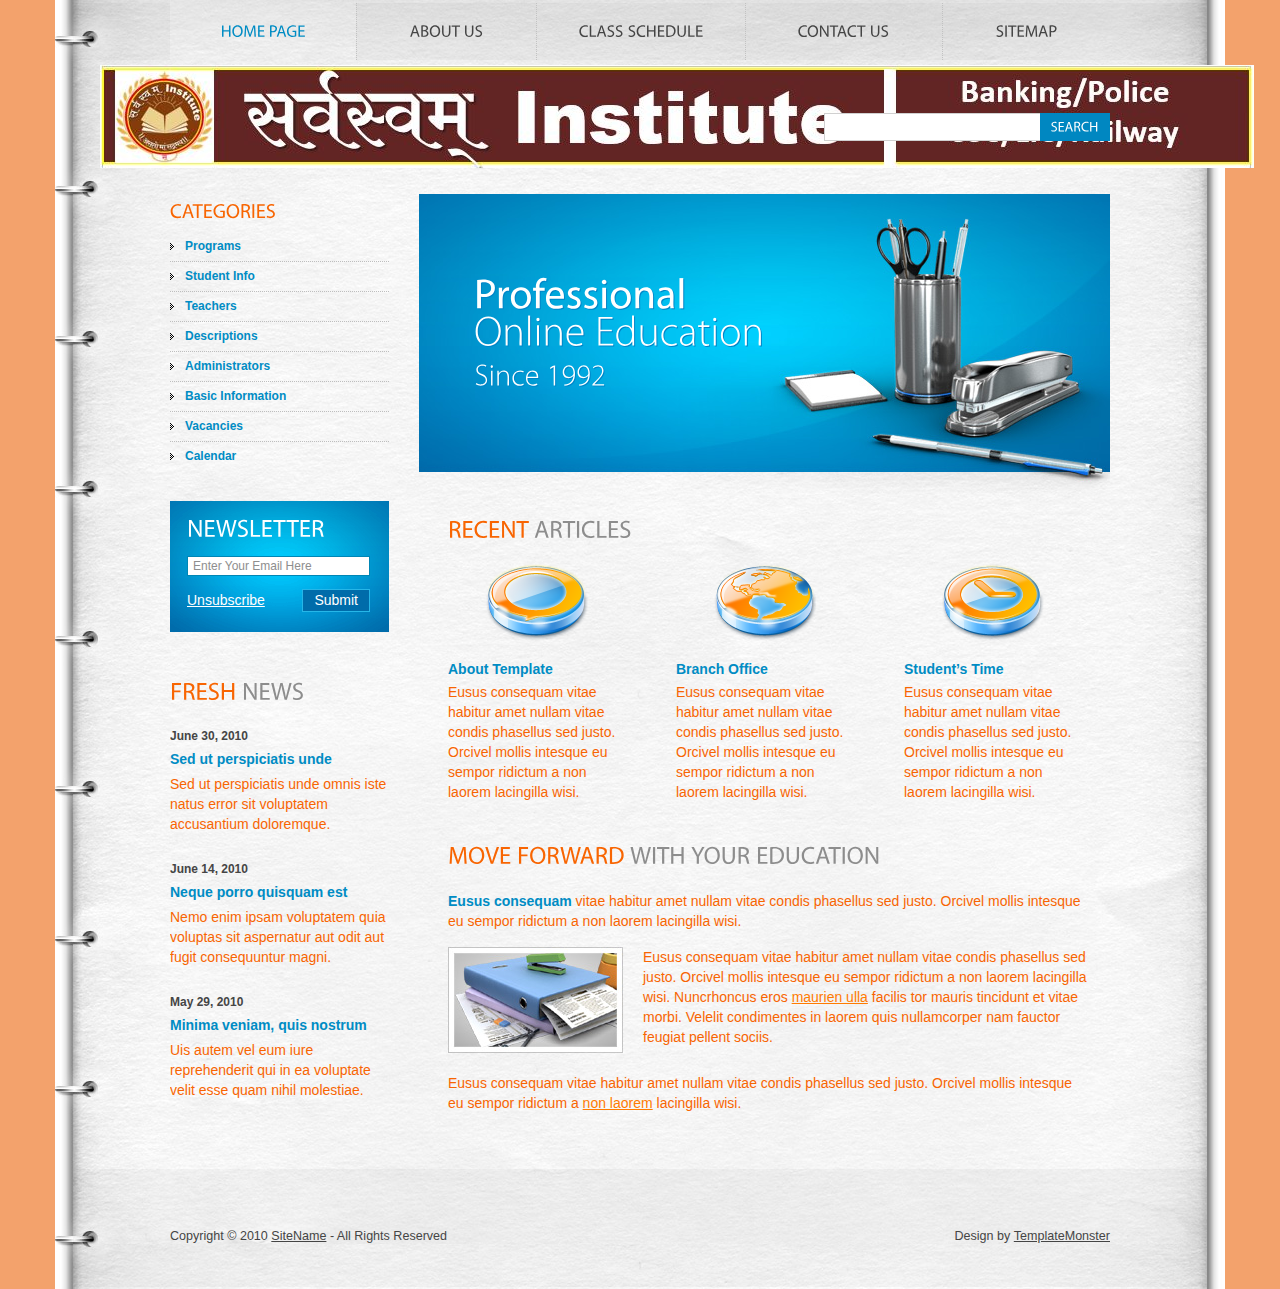
<file: index.html>
<!DOCTYPE html>
<html lang="en">
<head>
<title>सर्वस्वम् Institute</title>
<meta charset="utf-8">
<link rel="stylesheet" href="css/reset.css" type="text/css" media="all">
<link rel="stylesheet" href="css/style.css" type="text/css" media="all">
<script type="text/javascript" src="js/jquery-1.4.2.min.js" ></script>
<script type="text/javascript" src="js/cufon-yui.js"></script>
<script type="text/javascript" src="js/cufon-replace.js"></script>
<script type="text/javascript" src="js/Myriad_Pro_300.font.js"></script>
<script type="text/javascript" src="js/Myriad_Pro_400.font.js"></script>
<script type="text/javascript" src="js/script.js"></script>
<!--[if lt IE 7]>
<link rel="stylesheet" href="css/ie6.css" type="text/css" media="screen">
<script type="text/javascript" src="js/ie_png.js"></script>
<script type="text/javascript">ie_png.fix('.png, footer, header nav ul li a, .nav-bg, .list li img');</script>
<![endif]-->
<!--[if lt IE 9]><script type="text/javascript" src="js/html5.js"></script><![endif]-->
</head>
<body id="page1">
<!-- START PAGE SOURCE -->
<div class="wrap">
  <header>
      <h1><a href="#"> सर्वस्वम् Institute </a></h1>
      <div class="container">
      <nav>
        <ul>
          <li class="current"><a href="index.html" class="m1">Home Page</a></li>
          <li><a href="about-us.html" class="m2">About Us</a></li>
          <li><a href="articles.html" class="m3">Class Schedule</a></li>
          <li><a href="contact-us.html" class="m4">Contact Us</a></li>
          <li class="last"><a href="sitemap.html" class="m5">Sitemap</a></li>
        </ul>
      </nav>
      <form action="#" id="search-form">
        <fieldset>
          <div class="rowElem">
            <input type="text">
            <a href="#">Search</a></div>
        </fieldset>
      </form>
    </div>
  </header>
  <div class="container">
    <aside>
      <h3>Categories</h3>
      <ul class="categories">
        <li><span><a href="#">Programs</a></span></li>
        <li><span><a href="#">Student Info</a></span></li>
        <li><span><a href="#">Teachers</a></span></li>
        <li><span><a href="#">Descriptions</a></span></li>
        <li><span><a href="#">Administrators</a></span></li>
        <li><span><a href="#">Basic Information</a></span></li>
        <li><span><a href="#">Vacancies</a></span></li>
        <li class="last"><span><a href="#">Calendar</a></span></li>
      </ul>
      <form action="#" id="newsletter-form">
        <fieldset>
          <div class="rowElem">
            <h2>Newsletter</h2>
            <input type="email" value="Enter Your Email Here" onFocus="if(this.value=='Enter Your Email Here'){this.value=''}" onBlur="if(this.value==''){this.value='Enter Your Email Here'}" >
            <div class="clear"><a href="#" class="fleft">Unsubscribe</a><a href="#" class="fright">Submit</a></div>
          </div>
        </fieldset>
      </form>
      <h2>Fresh <span>News</span></h2>
      <ul class="news">
        <li><strong>June 30, 2010</strong>
          <h4><a href="#">Sed ut perspiciatis unde</a></h4>
          Sed ut perspiciatis unde omnis iste natus error sit voluptatem accusantium doloremque. </li>
        <li><strong>June 14, 2010</strong>
          <h4><a href="#">Neque porro quisquam est</a></h4>
          Nemo enim ipsam voluptatem quia voluptas sit aspernatur aut odit aut fugit consequuntur magni. </li>
        <li><strong>May 29, 2010</strong>
          <h4><a href="#">Minima veniam, quis nostrum</a></h4>
          Uis autem vel eum iure reprehenderit qui in ea voluptate velit esse quam nihil molestiae. </li>
      </ul>
    </aside>
    <section id="content">
      <div id="banner">
        <h2>Professional <span>Online Education <span>Since 1992</span></span></h2>
      </div>
      <div class="inside">
        <h2>Recent <span>Articles</span></h2>
        <ul class="list">
          <li><span><img src="images/icon1.png"></span>
            <h4>About Template</h4>
            <p>Eusus consequam vitae habitur amet nullam vitae condis phasellus sed justo. Orcivel mollis intesque eu sempor ridictum a non laorem lacingilla wisi.</p>
          </li>
          <li><span><img src="images/icon2.png"></span>
            <h4>Branch Office</h4>
            <p>Eusus consequam vitae habitur amet nullam vitae condis phasellus sed justo. Orcivel mollis intesque eu sempor ridictum a non laorem lacingilla wisi.</p>
          </li>
          <li class="last"><span><img src="images/icon3.png"></span>
            <h4>Student’s Time</h4>
            <p>Eusus consequam vitae habitur amet nullam vitae condis phasellus sed justo. Orcivel mollis intesque eu sempor ridictum a non laorem lacingilla wisi.</p>
          </li>
        </ul>
        <h2>Move Forward <span>With Your Education</span></h2>
        <p><span class="txt1">Eusus consequam</span> vitae habitur amet nullam vitae condis phasellus sed justo. Orcivel mollis intesque eu sempor ridictum a non laorem lacingilla wisi. </p>
        <div class="img-box"><img src="images/1page-img.jpg">Eusus consequam vitae habitur amet nullam vitae condis phasellus sed justo. Orcivel mollis intesque eu sempor ridictum a non laorem lacingilla wisi. Nuncrhoncus eros <a href="#">maurien ulla</a> facilis tor mauris tincidunt et vitae morbi. Velelit condimentes in laorem quis nullamcorper nam fauctor feugiat pellent sociis.</div>
        <p class="p0">Eusus consequam vitae habitur amet nullam vitae condis phasellus sed justo. Orcivel mollis intesque eu sempor ridictum a <a href="#">non laorem</a> lacingilla wisi.</p>
      </div>
    </section>
  </div>
</div>
<footer>
  <div class="footerlink">
    <p class="lf">Copyright &copy; 2010 <a href="#">SiteName</a> - All Rights Reserved</p>
    <p class="rf">Design by <a href="http://www.templatemonster.com/">TemplateMonster</a></p>
    <div style="clear:both;"></div>
  </div>
</footer>
<script type="text/javascript"> Cufon.now(); </script>
<!-- END PAGE SOURCE -->
</body>
</html>
</file>
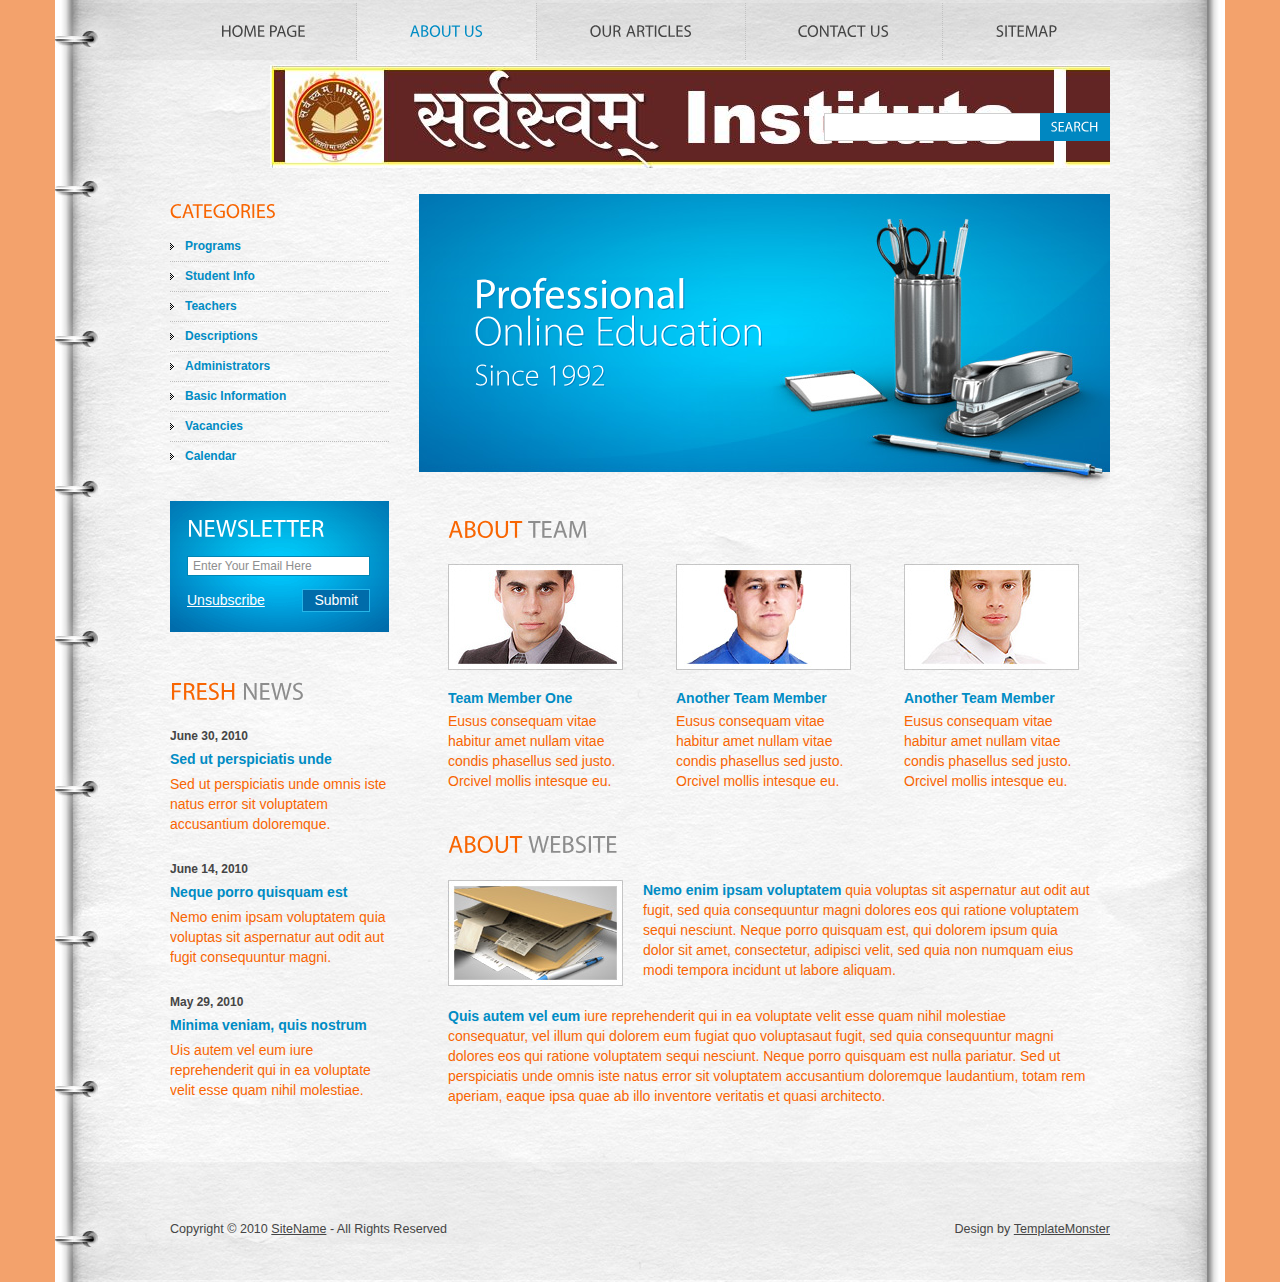
<file: about-us.html>
<!DOCTYPE html>
<html lang="en">
<head>
<title>Student's Site | About Us</title>
<meta charset="utf-8">
<link rel="stylesheet" href="css/reset.css" type="text/css" media="all">
<link rel="stylesheet" href="css/style.css" type="text/css" media="all">
<script type="text/javascript" src="js/jquery-1.4.2.min.js" ></script>
<script type="text/javascript" src="js/cufon-yui.js"></script>
<script type="text/javascript" src="js/cufon-replace.js"></script>
<script type="text/javascript" src="js/Myriad_Pro_300.font.js"></script>
<script type="text/javascript" src="js/Myriad_Pro_400.font.js"></script>
<script type="text/javascript" src="js/script.js"></script>
<!--[if lt IE 7]>
<link rel="stylesheet" href="css/ie6.css" type="text/css" media="screen">
<script type="text/javascript" src="js/ie_png.js"></script>
<script type="text/javascript">ie_png.fix('.png, footer, header nav ul li a, .nav-bg, .list li img');</script>
<![endif]-->
<!--[if lt IE 9]><script type="text/javascript" src="js/html5.js"></script><![endif]-->
</head>
<body id="page2">
<!-- START PAGE SOURCE -->
<div class="wrap">
  <header>
    <div class="container">
      <h1><a href="#">Student's site</a></h1>
      <nav>
        <ul>
          <li><a href="index.html" class="m1">Home Page</a></li>
          <li class="current"><a href="about-us.html" class="m2">About Us</a></li>
          <li><a href="articles.html" class="m3">Our Articles</a></li>
          <li><a href="contact-us.html" class="m4">Contact Us</a></li>
          <li class="last"><a href="sitemap.html" class="m5">Sitemap</a></li>
        </ul>
      </nav>
      <form action="#" id="search-form">
        <fieldset>
          <div class="rowElem">
            <input type="text">
            <a href="#">Search</a></div>
        </fieldset>
      </form>
    </div>
  </header>
  <div class="container">
    <aside>
      <h3>Categories</h3>
      <ul class="categories">
        <li><span><a href="#">Programs</a></span></li>
        <li><span><a href="#">Student Info</a></span></li>
        <li><span><a href="#">Teachers</a></span></li>
        <li><span><a href="#">Descriptions</a></span></li>
        <li><span><a href="#">Administrators</a></span></li>
        <li><span><a href="#">Basic Information</a></span></li>
        <li><span><a href="#">Vacancies</a></span></li>
        <li class="last"><span><a href="#">Calendar</a></span></li>
      </ul>
      <form action="#" id="newsletter-form">
        <fieldset>
          <div class="rowElem">
            <h2>Newsletter</h2>
            <input type="email" value="Enter Your Email Here" onFocus="if(this.value=='Enter Your Email Here'){this.value=''}" onBlur="if(this.value==''){this.value='Enter Your Email Here'}" >
            <div class="clear"><a href="#" class="fleft">Unsubscribe</a><a href="#" class="fright">Submit</a></div>
          </div>
        </fieldset>
      </form>
      <h2>Fresh <span>News</span></h2>
      <ul class="news">
        <li><strong>June 30, 2010</strong>
          <h4><a href="#">Sed ut perspiciatis unde</a></h4>
          Sed ut perspiciatis unde omnis iste natus error sit voluptatem accusantium doloremque. </li>
        <li><strong>June 14, 2010</strong>
          <h4><a href="#">Neque porro quisquam est</a></h4>
          Nemo enim ipsam voluptatem quia voluptas sit aspernatur aut odit aut fugit consequuntur magni. </li>
        <li><strong>May 29, 2010</strong>
          <h4><a href="#">Minima veniam, quis nostrum</a></h4>
          Uis autem vel eum iure reprehenderit qui in ea voluptate velit esse quam nihil molestiae. </li>
      </ul>
    </aside>
    <section id="content">
      <div id="banner">
        <h2>Professional <span>Online Education <span>Since 1992</span></span></h2>
      </div>
      <div class="inside">
        <h2>About <span>team</span></h2>
        <ul class="list">
          <li><img src="images/2page-img1.jpg">
            <h4>Team Member One</h4>
            <p>Eusus consequam vitae habitur amet nullam vitae condis phasellus sed justo. Orcivel mollis intesque eu.</p>
          </li>
          <li><img src="images/2page-img2.jpg">
            <h4>Another Team Member </h4>
            <p>Eusus consequam vitae habitur amet nullam vitae condis phasellus sed justo. Orcivel mollis intesque eu.</p>
          </li>
          <li class="last"><img src="images/2page-img3.jpg">
            <h4>Another Team Member </h4>
            <p>Eusus consequam vitae habitur amet nullam vitae condis phasellus sed justo. Orcivel mollis intesque eu.</p>
          </li>
        </ul>
        <h2>About <span>Website</span></h2>
        <div class="img-box"><img src="images/2page-img4.jpg"><span class="txt1">Nemo enim ipsam voluptatem</span> quia voluptas sit aspernatur aut odit aut fugit, sed quia consequuntur magni dolores eos qui ratione voluptatem sequi nesciunt. Neque porro quisquam est, qui dolorem ipsum quia dolor sit amet, consectetur, adipisci velit, sed quia non numquam eius modi tempora incidunt ut labore aliquam. </div>
        <p class="p0"><span class="txt1">Quis autem vel eum</span> iure reprehenderit qui in ea voluptate velit esse quam nihil molestiae consequatur, vel illum qui dolorem eum fugiat quo voluptasaut fugit, sed quia consequuntur magni dolores eos qui ratione voluptatem sequi nesciunt. Neque porro quisquam est nulla pariatur. Sed ut perspiciatis unde omnis iste natus error sit voluptatem accusantium doloremque laudantium, totam rem aperiam, eaque ipsa quae ab illo inventore veritatis et quasi architecto.</p>
      </div>
    </section>
  </div>
</div>
<footer>
  <div class="footerlink">
    <p class="lf">Copyright &copy; 2010 <a href="#">SiteName</a> - All Rights Reserved</p>
    <p class="rf">Design by <a href="http://www.templatemonster.com/">TemplateMonster</a></p>
    <div style="clear:both;"></div>
  </div>
</footer>
<script type="text/javascript"> Cufon.now(); </script>
<!-- END PAGE SOURCE -->
</body>
</html>
</file>
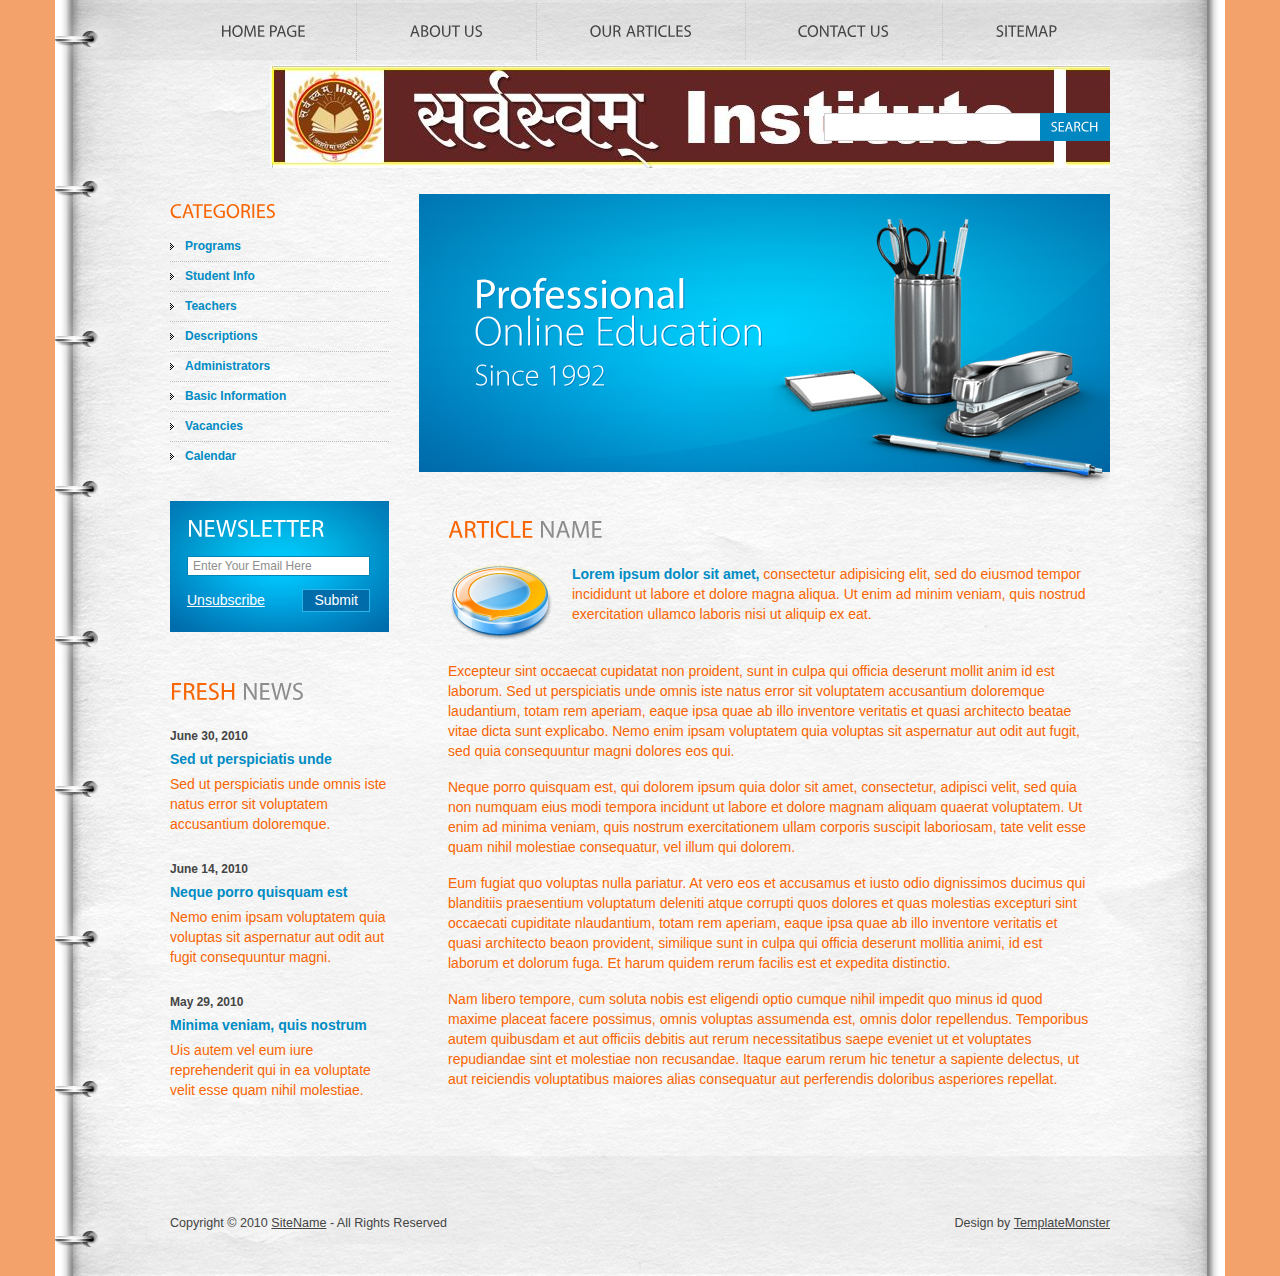
<file: article.html>
<!DOCTYPE html>
<html lang="en">
<head>
<title>Student's Site | Article</title>
<meta charset="utf-8">
<link rel="stylesheet" href="css/reset.css" type="text/css" media="all">
<link rel="stylesheet" href="css/style.css" type="text/css" media="all">
<script type="text/javascript" src="js/jquery-1.4.2.min.js" ></script>
<script type="text/javascript" src="js/cufon-yui.js"></script>
<script type="text/javascript" src="js/cufon-replace.js"></script>
<script type="text/javascript" src="js/Myriad_Pro_300.font.js"></script>
<script type="text/javascript" src="js/Myriad_Pro_400.font.js"></script>
<script type="text/javascript" src="js/script.js"></script>
<!--[if lt IE 7]>
<link rel="stylesheet" href="css/ie6.css" type="text/css" media="screen">
<script type="text/javascript" src="js/ie_png.js"></script>
<script type="text/javascript">ie_png.fix('.png, footer, header nav ul li a, .nav-bg, .list li img');</script>
<![endif]-->
<!--[if lt IE 9]><script type="text/javascript" src="js/html5.js"></script><![endif]-->
</head>
<body id="page4">
<!-- START PAGE SOURCE -->
<div class="wrap">
  <header>
    <div class="container">
      <h1><a href="#">Student's site</a></h1>
      <nav>
        <ul>
          <li><a href="index.html" class="m1">Home Page</a></li>
          <li><a href="about-us.html" class="m2">About Us</a></li>
          <li><a href="articles.html" class="m3">Our Articles</a></li>
          <li><a href="contact-us.html" class="m4">Contact Us</a></li>
          <li class="last"><a href="sitemap.html" class="m5">Sitemap</a></li>
        </ul>
      </nav>
      <form action="#" id="search-form">
        <fieldset>
          <div class="rowElem">
            <input type="text">
            <a href="#">Search</a></div>
        </fieldset>
      </form>
    </div>
  </header>
  <div class="container">
    <aside>
      <h3>Categories</h3>
      <ul class="categories">
        <li><span><a href="#">Programs</a></span></li>
        <li><span><a href="#">Student Info</a></span></li>
        <li><span><a href="#">Teachers</a></span></li>
        <li><span><a href="#">Descriptions</a></span></li>
        <li><span><a href="#">Administrators</a></span></li>
        <li><span><a href="#">Basic Information</a></span></li>
        <li><span><a href="#">Vacancies</a></span></li>
        <li class="last"><span><a href="#">Calendar</a></span></li>
      </ul>
      <form action="#" id="newsletter-form">
        <fieldset>
          <div class="rowElem">
            <h2>Newsletter</h2>
            <input type="email" value="Enter Your Email Here" onFocus="if(this.value=='Enter Your Email Here'){this.value=''}" onBlur="if(this.value==''){this.value='Enter Your Email Here'}" >
            <div class="clear"><a href="#" class="fleft">Unsubscribe</a><a href="#" class="fright">Submit</a></div>
          </div>
        </fieldset>
      </form>
      <h2>Fresh <span>News</span></h2>
      <ul class="news">
        <li><strong>June 30, 2010</strong>
          <h4><a href="#">Sed ut perspiciatis unde</a></h4>
          Sed ut perspiciatis unde omnis iste natus error sit voluptatem accusantium doloremque. </li>
        <li><strong>June 14, 2010</strong>
          <h4><a href="#">Neque porro quisquam est</a></h4>
          Nemo enim ipsam voluptatem quia voluptas sit aspernatur aut odit aut fugit consequuntur magni. </li>
        <li><strong>May 29, 2010</strong>
          <h4><a href="#">Minima veniam, quis nostrum</a></h4>
          Uis autem vel eum iure reprehenderit qui in ea voluptate velit esse quam nihil molestiae. </li>
      </ul>
    </aside>
    <section id="content">
      <div id="banner">
        <h2>Professional <span>Online Education <span>Since 1992</span></span></h2>
      </div>
      <div class="inside">
        <h2>Article <span>Name</span></h2>
        <div class="img-box"><img src="images/icon1.png" class="png"><span class="txt1">Lorem ipsum dolor sit amet,</span> consectetur adipisicing elit, sed do eiusmod tempor incididunt ut labore et dolore magna aliqua. Ut enim ad minim veniam, quis nostrud exercitation ullamco laboris nisi ut aliquip ex eat. </div>
        <p>Excepteur sint occaecat cupidatat non proident, sunt in culpa qui officia deserunt mollit anim id est laborum. Sed ut perspiciatis unde omnis iste natus error sit voluptatem accusantium doloremque laudantium, totam rem aperiam, eaque ipsa quae ab illo inventore veritatis et quasi architecto beatae vitae dicta sunt explicabo. Nemo enim ipsam voluptatem quia voluptas sit aspernatur aut odit aut fugit, sed quia consequuntur magni dolores eos qui. </p>
        <p>Neque porro quisquam est, qui dolorem ipsum quia dolor sit amet, consectetur, adipisci velit, sed quia non numquam eius modi tempora incidunt ut labore et dolore magnam aliquam quaerat voluptatem. Ut enim ad minima veniam, quis nostrum exercitationem ullam corporis suscipit laboriosam, tate velit esse quam nihil molestiae consequatur, vel illum qui dolorem. </p>
        <p>Eum fugiat quo voluptas nulla pariatur. At vero eos et accusamus et iusto odio dignissimos ducimus qui blanditiis praesentium voluptatum deleniti atque corrupti quos dolores et quas molestias excepturi sint occaecati cupiditate nlaudantium, totam rem aperiam, eaque ipsa quae ab illo inventore veritatis et quasi architecto beaon provident, similique sunt in culpa qui officia deserunt mollitia animi, id est laborum et dolorum fuga. Et harum quidem rerum facilis est et expedita distinctio. </p>
        <p class="p0">Nam libero tempore, cum soluta nobis est eligendi optio cumque nihil impedit quo minus id quod maxime placeat facere possimus, omnis voluptas assumenda est, omnis dolor repellendus. Temporibus autem quibusdam et aut officiis debitis aut rerum necessitatibus saepe eveniet ut et voluptates repudiandae sint et molestiae non recusandae. Itaque earum rerum hic tenetur a sapiente delectus, ut aut reiciendis voluptatibus maiores alias consequatur aut perferendis doloribus asperiores repellat.</p>
      </div>
    </section>
  </div>
</div>
<footer>
  <div class="footerlink">
    <p class="lf">Copyright &copy; 2010 <a href="#">SiteName</a> - All Rights Reserved</p>
    <p class="rf">Design by <a href="http://www.templatemonster.com/">TemplateMonster</a></p>
    <div style="clear:both;"></div>
  </div>
</footer>
<script type="text/javascript"> Cufon.now(); </script>
<!-- END PAGE SOURCE -->
</body>
</html>
</file>
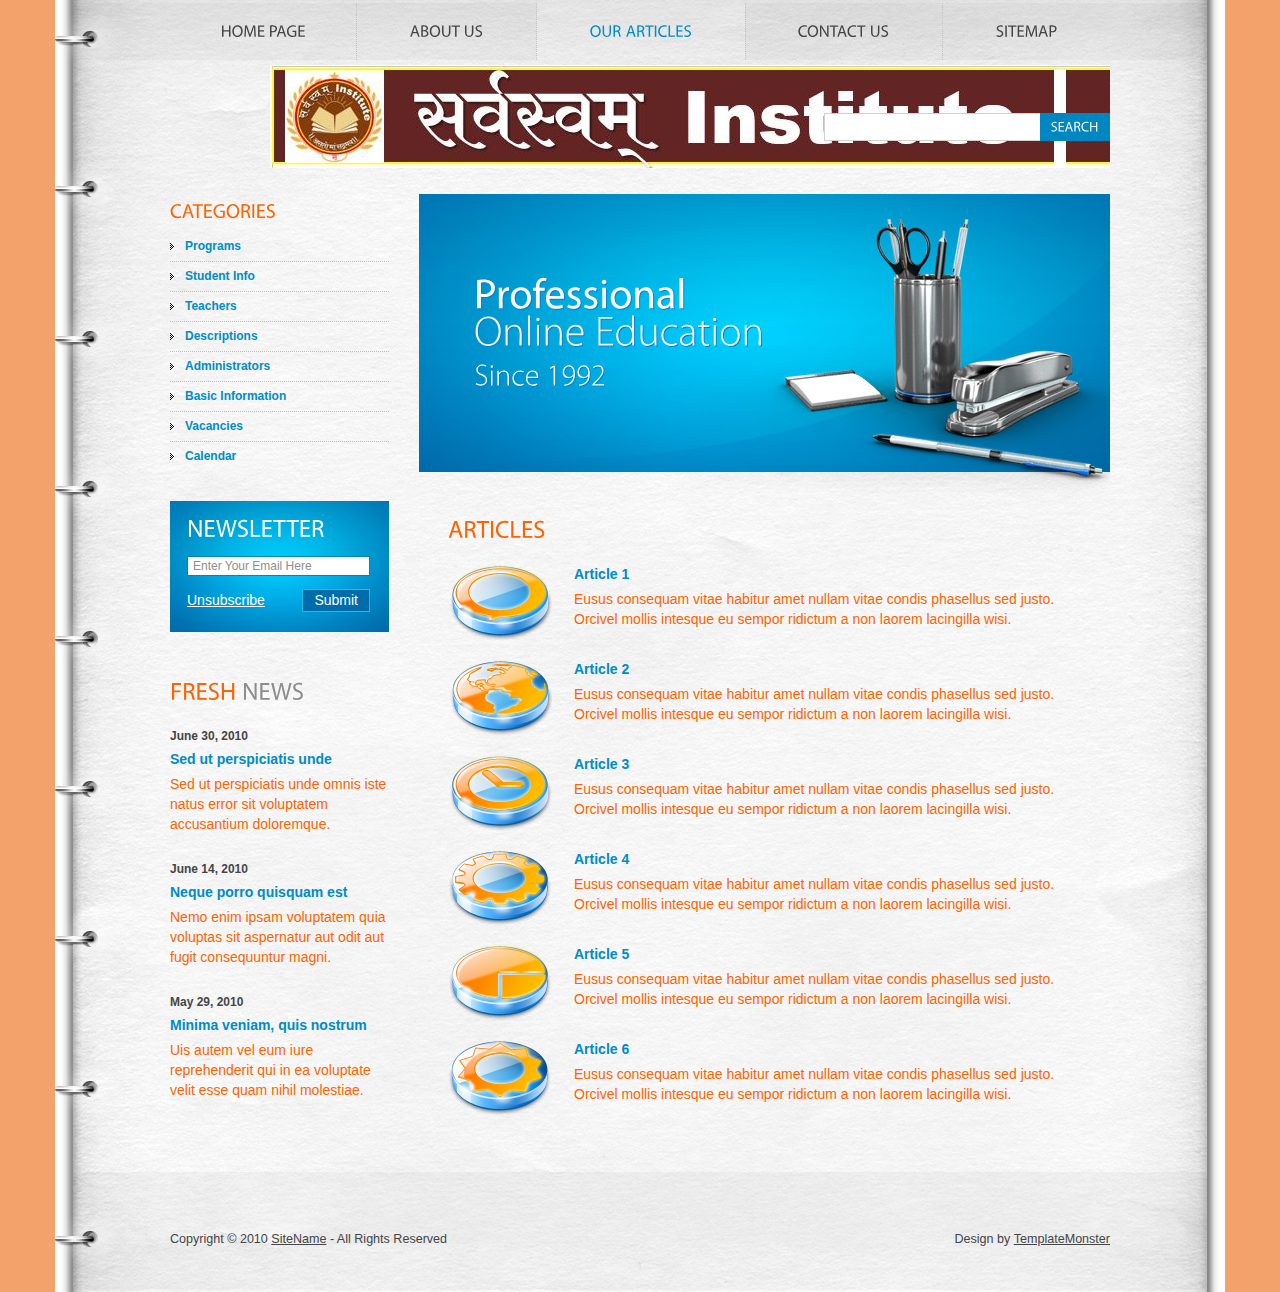
<file: articles.html>
<!DOCTYPE html>
<html lang="en">
<head>
<title>Student's Site | Articles</title>
<meta charset="utf-8">
<link rel="stylesheet" href="css/reset.css" type="text/css" media="all">
<link rel="stylesheet" href="css/style.css" type="text/css" media="all">
<script type="text/javascript" src="js/jquery-1.4.2.min.js" ></script>
<script type="text/javascript" src="js/cufon-yui.js"></script>
<script type="text/javascript" src="js/cufon-replace.js"></script>
<script type="text/javascript" src="js/Myriad_Pro_300.font.js"></script>
<script type="text/javascript" src="js/Myriad_Pro_400.font.js"></script>
<script type="text/javascript" src="js/script.js"></script>
<!--[if lt IE 7]>
<link rel="stylesheet" href="css/ie6.css" type="text/css" media="screen">
<script type="text/javascript" src="js/ie_png.js"></script>
<script type="text/javascript">ie_png.fix('.png, footer, header nav ul li a, .nav-bg, .list li img');</script>
<![endif]-->
<!--[if lt IE 9]><script type="text/javascript" src="js/html5.js"></script><![endif]-->
</head>
<body id="page3">
<!-- START PAGE SOURCE -->
<div class="wrap">
  <header>
    <div class="container">
      <h1><a href="#">Student's site</a></h1>
      <nav>
        <ul>
          <li><a href="index.html" class="m1">Home Page</a></li>
          <li><a href="about-us.html" class="m2">About Us</a></li>
          <li class="current"><a href="articles.html" class="m3">Our Articles</a></li>
          <li><a href="contact-us.html" class="m4">Contact Us</a></li>
          <li class="last"><a href="sitemap.html" class="m5">Sitemap</a></li>
        </ul>
      </nav>
      <form action="#" id="search-form">
        <fieldset>
          <div class="rowElem">
            <input type="text">
            <a href="#">Search</a></div>
        </fieldset>
      </form>
    </div>
  </header>
  <div class="container">
    <aside>
      <h3>Categories</h3>
      <ul class="categories">
        <li><span><a href="#">Programs</a></span></li>
        <li><span><a href="#">Student Info</a></span></li>
        <li><span><a href="#">Teachers</a></span></li>
        <li><span><a href="#">Descriptions</a></span></li>
        <li><span><a href="#">Administrators</a></span></li>
        <li><span><a href="#">Basic Information</a></span></li>
        <li><span><a href="#">Vacancies</a></span></li>
        <li class="last"><span><a href="#">Calendar</a></span></li>
      </ul>
      <form action="#" id="newsletter-form">
        <fieldset>
          <div class="rowElem">
            <h2>Newsletter</h2>
            <input type="email" value="Enter Your Email Here" onFocus="if(this.value=='Enter Your Email Here'){this.value=''}" onBlur="if(this.value==''){this.value='Enter Your Email Here'}" >
            <div class="clear"><a href="#" class="fleft">Unsubscribe</a><a href="#" class="fright">Submit</a></div>
          </div>
        </fieldset>
      </form>
      <h2>Fresh <span>News</span></h2>
      <ul class="news">
        <li><strong>June 30, 2010</strong>
          <h4><a href="#">Sed ut perspiciatis unde</a></h4>
          Sed ut perspiciatis unde omnis iste natus error sit voluptatem accusantium doloremque. </li>
        <li><strong>June 14, 2010</strong>
          <h4><a href="#">Neque porro quisquam est</a></h4>
          Nemo enim ipsam voluptatem quia voluptas sit aspernatur aut odit aut fugit consequuntur magni. </li>
        <li><strong>May 29, 2010</strong>
          <h4><a href="#">Minima veniam, quis nostrum</a></h4>
          Uis autem vel eum iure reprehenderit qui in ea voluptate velit esse quam nihil molestiae. </li>
      </ul>
    </aside>
    <section id="content">
      <div id="banner">
        <h2>Professional <span>Online Education <span>Since 1992</span></span></h2>
      </div>
      <div class="inside">
        <h2>Articles</h2>
        <ul class="articles">
          <li><img src="images/icon1.png">
            <h4><a href="article.html">Article 1</a></h4>
            Eusus consequam vitae habitur amet nullam vitae condis phasellus sed justo. Orcivel mollis intesque eu sempor ridictum a non laorem lacingilla wisi.</li>
          <li><img src="images/icon2.png">
            <h4><a href="#">Article 2</a></h4>
            Eusus consequam vitae habitur amet nullam vitae condis phasellus sed justo. Orcivel mollis intesque eu sempor ridictum a non laorem lacingilla wisi.</li>
          <li><img src="images/icon3.png">
            <h4><a href="#">Article 3</a></h4>
            Eusus consequam vitae habitur amet nullam vitae condis phasellus sed justo. Orcivel mollis intesque eu sempor ridictum a non laorem lacingilla wisi.</li>
          <li><img src="images/icon4.png">
            <h4><a href="#">Article 4</a></h4>
            Eusus consequam vitae habitur amet nullam vitae condis phasellus sed justo. Orcivel mollis intesque eu sempor ridictum a non laorem lacingilla wisi.</li>
          <li><img src="images/icon5.png">
            <h4><a href="#">Article 5</a></h4>
            Eusus consequam vitae habitur amet nullam vitae condis phasellus sed justo. Orcivel mollis intesque eu sempor ridictum a non laorem lacingilla wisi.</li>
          <li><img src="images/icon6.png">
            <h4><a href="#">Article 6</a></h4>
            Eusus consequam vitae habitur amet nullam vitae condis phasellus sed justo. Orcivel mollis intesque eu sempor ridictum a non laorem lacingilla wisi.</li>
        </ul>
      </div>
    </section>
  </div>
</div>
<footer>
  <div class="footerlink">
    <p class="lf">Copyright &copy; 2010 <a href="#">SiteName</a> - All Rights Reserved</p>
    <p class="rf">Design by <a href="http://www.templatemonster.com/">TemplateMonster</a></p>
    <div style="clear:both;"></div>
  </div>
</footer>
<script type="text/javascript"> Cufon.now(); </script>
<!-- END PAGE SOURCE -->
</body>
</html>
</file>
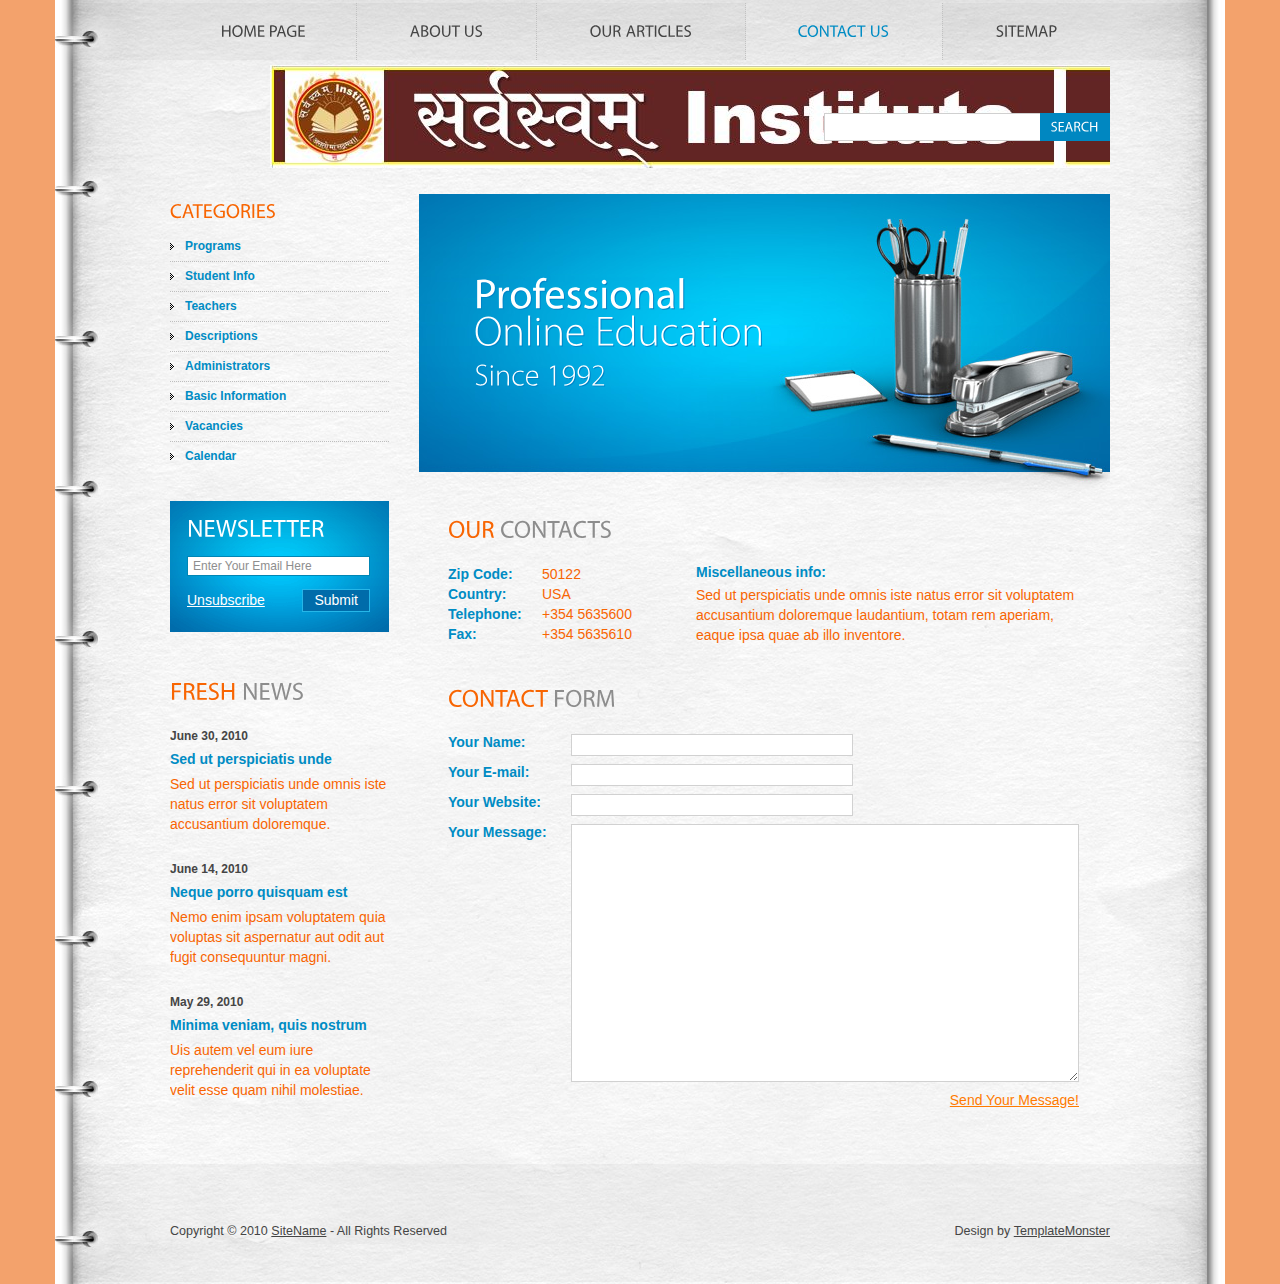
<file: contact-us.html>
<!DOCTYPE html>
<html lang="en">
<head>
<title>Student's Site | Contact Us</title>
<meta charset="utf-8">
<link rel="stylesheet" href="css/reset.css" type="text/css" media="all">
<link rel="stylesheet" href="css/style.css" type="text/css" media="all">
<script type="text/javascript" src="js/jquery-1.4.2.min.js" ></script>
<script type="text/javascript" src="js/cufon-yui.js"></script>
<script type="text/javascript" src="js/cufon-replace.js"></script>
<script type="text/javascript" src="js/Myriad_Pro_300.font.js"></script>
<script type="text/javascript" src="js/Myriad_Pro_400.font.js"></script>
<script type="text/javascript" src="js/script.js"></script>
<!--[if lt IE 7]>
<link rel="stylesheet" href="css/ie6.css" type="text/css" media="screen">
<script type="text/javascript" src="js/ie_png.js"></script>
<script type="text/javascript">ie_png.fix('.png, footer, header nav ul li a, .nav-bg, .list li img');</script>
<![endif]-->
<!--[if lt IE 9]><script type="text/javascript" src="js/html5.js"></script><![endif]-->
</head>
<body id="page5">
<!-- START PAGE SOURCE -->
<div class="wrap">
  <header>
    <div class="container">
      <h1><a href="#">Student's site</a></h1>
      <nav>
        <ul>
          <li><a href="index.html" class="m1">Home Page</a></li>
          <li><a href="about-us.html" class="m2">About Us</a></li>
          <li><a href="articles.html" class="m3">Our Articles</a></li>
          <li class="current"><a href="contact-us.html" class="m4">Contact Us</a></li>
          <li class="last"><a href="sitemap.html" class="m5">Sitemap</a></li>
        </ul>
      </nav>
      <form action="#" id="search-form">
        <fieldset>
          <div class="rowElem">
            <input type="text">
            <a href="#">Search</a></div>
        </fieldset>
      </form>
    </div>
  </header>
  <div class="container">
    <aside>
      <h3>Categories</h3>
      <ul class="categories">
        <li><span><a href="#">Programs</a></span></li>
        <li><span><a href="#">Student Info</a></span></li>
        <li><span><a href="#">Teachers</a></span></li>
        <li><span><a href="#">Descriptions</a></span></li>
        <li><span><a href="#">Administrators</a></span></li>
        <li><span><a href="#">Basic Information</a></span></li>
        <li><span><a href="#">Vacancies</a></span></li>
        <li class="last"><span><a href="#">Calendar</a></span></li>
      </ul>
      <form action="#" id="newsletter-form">
        <fieldset>
          <div class="rowElem">
            <h2>Newsletter</h2>
            <input type="email" value="Enter Your Email Here" onFocus="if(this.value=='Enter Your Email Here'){this.value=''}" onBlur="if(this.value==''){this.value='Enter Your Email Here'}" >
            <div class="clear"><a href="#" class="fleft">Unsubscribe</a><a href="#" class="fright">Submit</a></div>
          </div>
        </fieldset>
      </form>
      <h2>Fresh <span>News</span></h2>
      <ul class="news">
        <li><strong>June 30, 2010</strong>
          <h4><a href="#">Sed ut perspiciatis unde</a></h4>
          Sed ut perspiciatis unde omnis iste natus error sit voluptatem accusantium doloremque. </li>
        <li><strong>June 14, 2010</strong>
          <h4><a href="#">Neque porro quisquam est</a></h4>
          Nemo enim ipsam voluptatem quia voluptas sit aspernatur aut odit aut fugit consequuntur magni. </li>
        <li><strong>May 29, 2010</strong>
          <h4><a href="#">Minima veniam, quis nostrum</a></h4>
          Uis autem vel eum iure reprehenderit qui in ea voluptate velit esse quam nihil molestiae. </li>
      </ul>
    </aside>
    <section id="content">
      <div id="banner">
        <h2>Professional <span>Online Education <span>Since 1992</span></span></h2>
      </div>
      <div class="inside">
        <h2>Our <span>Contacts</span></h2>
        <div class="address">
          <address>
          <strong>Zip Code:</strong>50122<br>
          <strong>Country:</strong>USA<br>
          <strong>Telephone:</strong>+354 5635600<br>
          <strong>Fax:</strong>+354 5635610
          </address>
          <div class="extra-wrap">
            <h4>Miscellaneous info:</h4>
            <p>Sed ut perspiciatis unde omnis iste natus error sit voluptatem accusantium doloremque laudantium, totam rem aperiam, eaque ipsa quae ab illo inventore.</p>
          </div>
        </div>
        <h2>Contact <span>Form</span></h2>
        <form id="contacts-form" action="#">
          <fieldset>
            <div class="field">
              <label>Your Name:</label>
              <input type="text" value=""/>
            </div>
            <div class="field">
              <label>Your E-mail:</label>
              <input type="email" value=""/>
            </div>
            <div class="field">
              <label>Your Website:</label>
              <input type="text" value=""/>
            </div>
            <div class="field extra">
              <label>Your Message:</label>
              <textarea cols="1" rows="1"></textarea>
            </div>
            <div class="alignright"><a href="#">Send Your Message!</a></div>
          </fieldset>
        </form>
      </div>
    </section>
  </div>
</div>
<footer>
  <div class="footerlink">
    <p class="lf">Copyright &copy; 2010 <a href="#">SiteName</a> - All Rights Reserved</p>
    <p class="rf">Design by <a href="http://www.templatemonster.com/">TemplateMonster</a></p>
    <div style="clear:both;"></div>
  </div>
</footer>
<script type="text/javascript"> Cufon.now(); </script>
<!-- END PAGE SOURCE -->
</body>
</html>
</file>
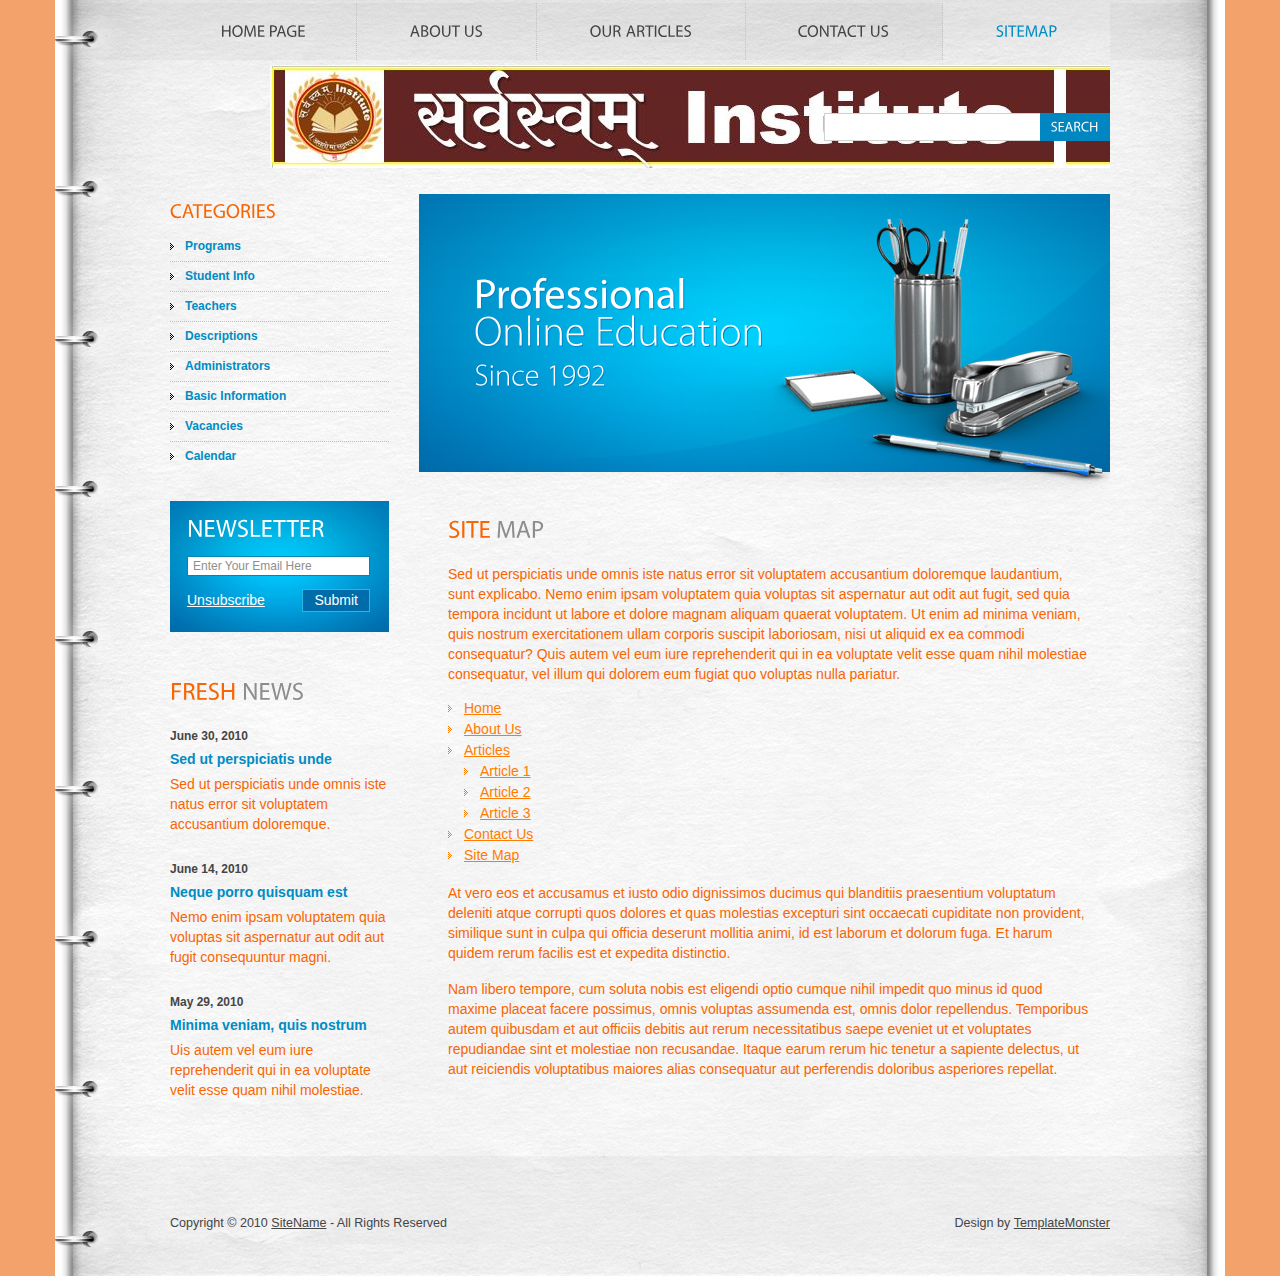
<file: sitemap.html>
<!DOCTYPE html>
<html lang="en">
<head>
<title>Student's Site | Sitemap</title>
<meta charset="utf-8">
<link rel="stylesheet" href="css/reset.css" type="text/css" media="all">
<link rel="stylesheet" href="css/style.css" type="text/css" media="all">
<script type="text/javascript" src="js/jquery-1.4.2.min.js" ></script>
<script type="text/javascript" src="js/cufon-yui.js"></script>
<script type="text/javascript" src="js/cufon-replace.js"></script>
<script type="text/javascript" src="js/Myriad_Pro_300.font.js"></script>
<script type="text/javascript" src="js/Myriad_Pro_400.font.js"></script>
<script type="text/javascript" src="js/script.js"></script>
<!--[if lt IE 7]>
<link rel="stylesheet" href="css/ie6.css" type="text/css" media="screen">
<script type="text/javascript" src="js/ie_png.js"></script>
<script type="text/javascript">ie_png.fix('.png, footer, header nav ul li a, .nav-bg, .list li img');</script>
<![endif]-->
<!--[if lt IE 9]><script type="text/javascript" src="js/html5.js"></script><![endif]-->
</head>
<body id="page6">
<!-- START PAGE SOURCE -->
<div class="wrap">
  <header>
    <div class="container">
      <h1><a href="#">Student's site</a></h1>
      <nav>
        <ul>
          <li><a href="index.html" class="m1">Home Page</a></li>
          <li><a href="about-us.html" class="m2">About Us</a></li>
          <li><a href="articles.html" class="m3">Our Articles</a></li>
          <li><a href="contact-us.html" class="m4">Contact Us</a></li>
          <li class="last current"><a href="sitemap.html" class="m5">Sitemap</a></li>
        </ul>
      </nav>
      <form action="#" id="search-form">
        <fieldset>
          <div class="rowElem">
            <input type="text">
            <a href="#">Search</a></div>
        </fieldset>
      </form>
    </div>
  </header>
  <div class="container">
    <aside>
      <h3>Categories</h3>
      <ul class="categories">
        <li><span><a href="#">Programs</a></span></li>
        <li><span><a href="#">Student Info</a></span></li>
        <li><span><a href="#">Teachers</a></span></li>
        <li><span><a href="#">Descriptions</a></span></li>
        <li><span><a href="#">Administrators</a></span></li>
        <li><span><a href="#">Basic Information</a></span></li>
        <li><span><a href="#">Vacancies</a></span></li>
        <li class="last"><span><a href="#">Calendar</a></span></li>
      </ul>
      <form action="#" id="newsletter-form">
        <fieldset>
          <div class="rowElem">
            <h2>Newsletter</h2>
            <input type="email" value="Enter Your Email Here" onFocus="if(this.value=='Enter Your Email Here'){this.value=''}" onBlur="if(this.value==''){this.value='Enter Your Email Here'}" >
            <div class="clear"><a href="#" class="fleft">Unsubscribe</a><a href="#" class="fright">Submit</a></div>
          </div>
        </fieldset>
      </form>
      <h2>Fresh <span>News</span></h2>
      <ul class="news">
        <li><strong>June 30, 2010</strong>
          <h4><a href="#">Sed ut perspiciatis unde</a></h4>
          Sed ut perspiciatis unde omnis iste natus error sit voluptatem accusantium doloremque. </li>
        <li><strong>June 14, 2010</strong>
          <h4><a href="#">Neque porro quisquam est</a></h4>
          Nemo enim ipsam voluptatem quia voluptas sit aspernatur aut odit aut fugit consequuntur magni. </li>
        <li><strong>May 29, 2010</strong>
          <h4><a href="#">Minima veniam, quis nostrum</a></h4>
          Uis autem vel eum iure reprehenderit qui in ea voluptate velit esse quam nihil molestiae. </li>
      </ul>
    </aside>
    <section id="content">
      <div id="banner">
        <h2>Professional <span>Online Education <span>Since 1992</span></span></h2>
      </div>
      <div class="inside">
        <h2>Site <span>Map</span></h2>
        <p>Sed ut perspiciatis unde omnis iste natus error sit voluptatem accusantium doloremque laudantium, sunt explicabo. Nemo enim ipsam voluptatem quia voluptas sit aspernatur aut odit aut fugit, sed quia tempora incidunt ut labore et dolore magnam aliquam quaerat voluptatem. Ut enim ad minima veniam, quis nostrum exercitationem ullam corporis suscipit laboriosam, nisi ut aliquid ex ea commodi consequatur? Quis autem vel eum iure reprehenderit qui in ea voluptate velit esse quam nihil molestiae consequatur, vel illum qui dolorem eum fugiat quo voluptas nulla pariatur.</p>
        <ul class="sitemap">
          <li><a href="#">Home</a></li>
          <li><a href="#">About Us</a></li>
          <li><a href="#">Articles</a>
            <ul>
              <li><a href="article.html">Article 1</a></li>
              <li><a href="#">Article 2</a></li>
              <li><a href="#">Article 3</a></li>
            </ul>
          </li>
          <li><a href="#">Contact Us</a></li>
          <li><a href="#">Site Map</a></li>
        </ul>
        <p>At vero eos et accusamus et iusto odio dignissimos ducimus qui blanditiis praesentium voluptatum deleniti atque corrupti quos dolores et quas molestias excepturi sint occaecati cupiditate non provident, similique sunt in culpa qui officia deserunt mollitia animi, id est laborum et dolorum fuga. Et harum quidem rerum facilis est et expedita distinctio.</p>
        <p class="p0">Nam libero tempore, cum soluta nobis est eligendi optio cumque nihil impedit quo minus id quod maxime placeat facere possimus, omnis voluptas assumenda est, omnis dolor repellendus. Temporibus autem quibusdam et aut officiis debitis aut rerum necessitatibus saepe eveniet ut et voluptates repudiandae sint et molestiae non recusandae. Itaque earum rerum hic tenetur a sapiente delectus, ut aut reiciendis voluptatibus maiores alias consequatur aut perferendis doloribus asperiores repellat.</p>
      </div>
    </section>
  </div>
</div>
<footer>
  <div class="footerlink">
    <p class="lf">Copyright &copy; 2010 <a href="#">SiteName</a> - All Rights Reserved</p>
    <p class="rf">Design by <a href="http://www.templatemonster.com/">TemplateMonster</a></p>
    <div style="clear:both;"></div>
  </div>
</footer>
<script type="text/javascript"> Cufon.now(); </script>
<!-- END PAGE SOURCE -->
</body>
</html>
</file>
<file: css/style.css>
article, aside, audio, canvas, command, datalist, details, embed, figcaption, figure, footer, header, hgroup, keygen, meter, nav, output, progress, section, source, video {
	display:block;
}
mark, rp, rt, ruby, summary, time {
	display:inline;
}
body {
	background:rgb(243, 162, 108);
	font-family:Arial, Helvetica, sans-serif;
	font-size:100%;
	line-height:1em;
	color:#f86502;
}
html {
	min-width:940px;
}
html, body {
	height:100%;
}
.container {
	margin:0 auto;
	width:940px;
	overflow:hidden;
	font-size:.875em;
	padding-bottom:176px;
}
header {
	background:url(../images/header-bg.jpg) no-repeat center top;
	min-width:940px;
}
header .container {
	height:194px;
	position:relative;
	padding:0;
}
section#content {
	float:left;
	width:691px;
}
aside {
	width:219px;
	float:left;
	margin-right:30px;
	padding:5px 0 0 0;
}
.fleft {
	float:left;
}
.fright {
	float:right;
}
.clear {
	clear:both;
}
.col-1, .col-2, .col-3 {
	float:left;
}
.alignright {
	text-align:right;
}
.aligncenter {
	text-align:center;
}
.wrapper {
	width:100%;
	overflow:hidden;
}
.wrap {
	height:auto !important;
	height:100%;
	min-height:100%;
	background:url(../images/tail-middle.jpg) repeat-y center 194px;
	min-width:940px;
}
input, select, textarea {
	font-family:Arial, Helvetica, sans-serif;
	font-size:1em;
	vertical-align:middle;
	font-weight:normal;
}
fieldset {
	border:0;
}
.categories {
	padding-bottom:37px;
}
.categories li {
	font-weight:bold;
	font-size:.857em;
	padding-bottom:8px;
	margin-bottom:6px;
	background:url(../images/divider1.gif) repeat-x left bottom;
}
.categories li.last {
	background:none;
	padding:0;
	margin:0;
}
.categories li span {
	display:block;
	padding-left:15px;
	height:1%;
	background:url(../images/marker.gif) no-repeat left 5px;
}
.categories li a {
	text-decoration:none;
	color:#008cc4;
}
.categories li a:hover {
	color:#ff7b01;
}
.news {
	margin-top:-25px;
}
.news li {
	padding-top:25px;
	line-height:1.429em;
}
.news li strong {
	font-size:.857em;
	color:#454545;
	display:block;
	padding-bottom:3px;
}
.news li a {
	color:#008cc4;
	text-decoration:none;
	font-weight:bold;
}
.articles {
	margin-top:-18px;
}
.articles li {
	width:100%;
	overflow:hidden;
	vertical-align:top;
	line-height:1.429em;
	padding-top:18px;
}
.articles li img {
	float:left;
	margin-right:22px;
}
.sitemap {
	padding-bottom:15px;
}
.sitemap li {
	padding:0 0 5px 16px;
	background:url(../images/marker1.gif) no-repeat left 5px;
}
.sitemap li ul {
	padding-top:5px;
	margin-bottom:-5px;
}
.list {
	width:100%;
	overflow:hidden;
	padding-bottom:40px;
}
.list li {
	float:left;
	width:175px;
	margin-right:53px;
}
.list li.last {
	margin:0;
}
.list li span {
	display:block;
	text-align:center;
}
.list li h4 {
	padding-top:20px;
}
.list li p {
	margin:0;
}
.img-box {
	width:100%;
	overflow:hidden;
	padding-bottom:20px;
	line-height:1.429em;
}
.img-box img {
	float:left;
	margin:0 20px 0 0;
}
.extra-wrap {
	overflow:hidden;
}
p {
	margin-bottom:16px;
	line-height:1.429em;
}
.p0 {
	margin:0;
}
.address {
	width:100%;
	overflow:hidden;
	padding-bottom:40px;
}
.address address {
	font-style:normal;
	line-height:1.429em;
	float:left;
	width:248px;
}
.address address strong {
	color:#008cc4;
	width:94px !important;
	width:91px;
	float:left;
}
.address .extra-wrap {
	float:left;
	width:385px;
}
.address p {
	margin:0;
}
#banner {
	width:691px;
	height:299px;
	background:url(../images/banner-bg.jpg) no-repeat left top;
}
#banner h2 {
	color:#fff;
	font-size:42px;
	text-transform:none;
	line-height:1.2em;
	padding:75px 0 0 55px;
	margin:0;
}
#banner h2 span {
	display:block;
	margin-top:-12px;
	color:#fff;
}
#banner h2 span span {
	font-size:30px;
	margin-top:-8px;
}
a {
	color:#ff7b01;
	outline:none;
}
a:hover {
	text-decoration:none;
}
h1 {
	text-indent:-9999px;
}
h1 a {
	width:100%;
	height:100%;
	position: absolute;
	align-items: center;
	left:100px;
	top:65px;
	background:url(../images/logo.jpg) no-repeat left top;
}
h2 {
	font-size:24px;
	line-height:1.2em;
	text-transform:uppercase;
	margin-bottom:20px;
}
h2 span {
	color:#8d8d8d;
}
h3 {
	font-size:20px;
	line-height:1.2em;
	text-transform:uppercase;
	margin-bottom:15px;
}
h4 {
	font-size:1em;
	color:#008cc4;
	margin-bottom:5px;
}
h4 a {
	color:#008cc4;
	text-decoration:none;
}
h4 a:hover {
	color:#ff7b01;
}
.txt1 {
	color:#008cc4;
	font-weight:bold;
}
.link {
	position:absolute;
	right:0;
	top:159px;
}
header .nav-bg {
	background:no-repeat center top;
}
header nav {
	position:absolute;
	left:0;
	top:3px;
}
header nav ul li {
	float:left;
	font-size:16px;
	line-height:1.2em;
	text-transform:uppercase;
	padding-right:1px;
	background:url(../images/divider.gif) repeat-y right top;
}
header nav ul li.last {
	background:none;
	padding:0;
}
header nav ul li a {
	color:#454545;
	text-decoration:none;
	display:block;
	float:left;
	text-align:center;
	padding:18px 0 20px 0;
	background-repeat:no-repeat;
	background-position:left top;
}
header nav ul li.current a, header nav ul li a:hover {
	color:#008cc4;
}
header nav ul li a.m1 {
	width:186px;
}
header nav ul li.current a.m1 {
	background-image:url(../images/m1-act.jpg);
}
header nav ul li a.m2 {
	width:179px;
}
header nav ul li.current a.m2 {
	background-image:url(../images/m2-act.jpg);
}
header nav ul li a.m3 {
	width:208px;
}
header nav ul li.current a.m3 {
	background-image:url(../images/m3-act.jpg);
}
header nav ul li a.m4 {
	width:196px;
}
header nav ul li.current a.m4 {
	background-image:url(../images/m4-act.jpg);
}
header nav ul li.last {
	background:none;
	padding:0;
}
header nav ul li a.m5 {
	width:167px;
}
header nav ul li.current a.m5 {
	background-image:url(../images/m5-act.jpg);
}
#content .inside {
	padding:22px 20px 0 29px;
}
#content .inner_copy, #content .inner_copy a {
	border:0;
	float:right;
	background:#000;
	color:#ff7b01;
	width:100%;
	line-height:10px;
	font-size:10px;
	margin:-50% 0 0 0;
	padding:0;
}
#search-form .rowElem {
	height:28px;
	position:absolute;
	right:0;
	top:113px;
}
#search-form input {
	width:205px;
	background:#fff;
	padding:4px 5px 4px 5px;
	border:1px solid #d0d0d0;
	border-right:0;
	color:#454545;
	line-height:1.2em;
	float:left;
	height:18px;
}
#search-form a {
	text-transform:uppercase;
	color:#fff;
	text-decoration:none;
	float:left;
	background-color:#0087c1;
	padding:6px 11px 0 11px;
	height:22px;
}
#search-form a:hover {
	background-color:#47b6e5;
}
#newsletter-form {
	padding-bottom:45px;
}
#newsletter-form fieldset {
	background:url(../images/newsletter-bg.gif) no-repeat left top;
	width:219px;
	height:131px;
	overflow:hidden;
}
#newsletter-form .rowElem {
	padding:13px 19px 0 17px;
}
#newsletter-form input {
	border:1px solid #0086b5;
	background:#fff;
	color:#8e8e8e;
	font-size:.857em;
	padding:2px 5px 2px 5px;
	width:171px;
	margin-bottom:13px;
}
#newsletter-form h2 {
	color:#fff;
	margin-bottom:13px;
}
#newsletter-form a.fleft {
	color:#fff;
	position:relative;
	top:3px;
}
#newsletter-form a.fright {
	display:block;
	color:#fff;
	border:1px solid #26b6e8;
	text-decoration:none;
	background-color:#006caa;
	padding:2px 11px 3px 11px;
}
#newsletter-form a.fright:hover {
	border-color:#fff;
}
#contacts-form {
	clear:right;
	width:100%;
	overflow:hidden;
}
#contacts-form fieldset {
	border:none;
	float:left;
}
#contacts-form .field {
	clear:both;
	height:30px;
}
#contacts-form .field.extra {
	height:268px;
}
#contacts-form label {
	float:left;
	width:123px;
	font-weight:bold;
	color:#008cc4;
}
#contacts-form input {
	width:277px;
	padding:2px 0 2px 3px;
	border:1px solid #d1d1d1;
	color:#70635b;
}
#contacts-form textarea {
	width:503px;
	height:252px;
	padding:2px 0 2px 3px;
	border:1px solid #d1d1d1;
	color:#70635b;
	overflow:auto;
}
footer {
	background:url(../images/footer-bg.png) no-repeat center top;
	margin-top:-120px;
	min-width:940px;
}
footer .footerlink {
	margin:0 auto;
	width:940px;
	height:60px;
	padding-top:60px;
	color:#454545;
	font-size:.785em;
	line-height:1.429em;
}
.footerlink p {
	margin:0;
	padding:0;
	line-height:normal;
	white-space:nowrap;
	text-indent:inherit;
	color:#454545;
}
.footerlink a {
	color:#454545;
	font-weight:normal;
	margin:0;
	padding:0;
	border:none;
	text-decoration:underline;
	background-color:transparent;
}
.footerlink a:hover {
	color:#454545;
	background-color:transparent;
	text-decoration:none;
}
.footerlink .lf {
	float:left;
}
.footerlink .rf {
	float:right;
}
a {
	outline:none;
}
</file>
<file: css/ie6.css>
.extra-wrap {
	zoom:1;
}
</file>
